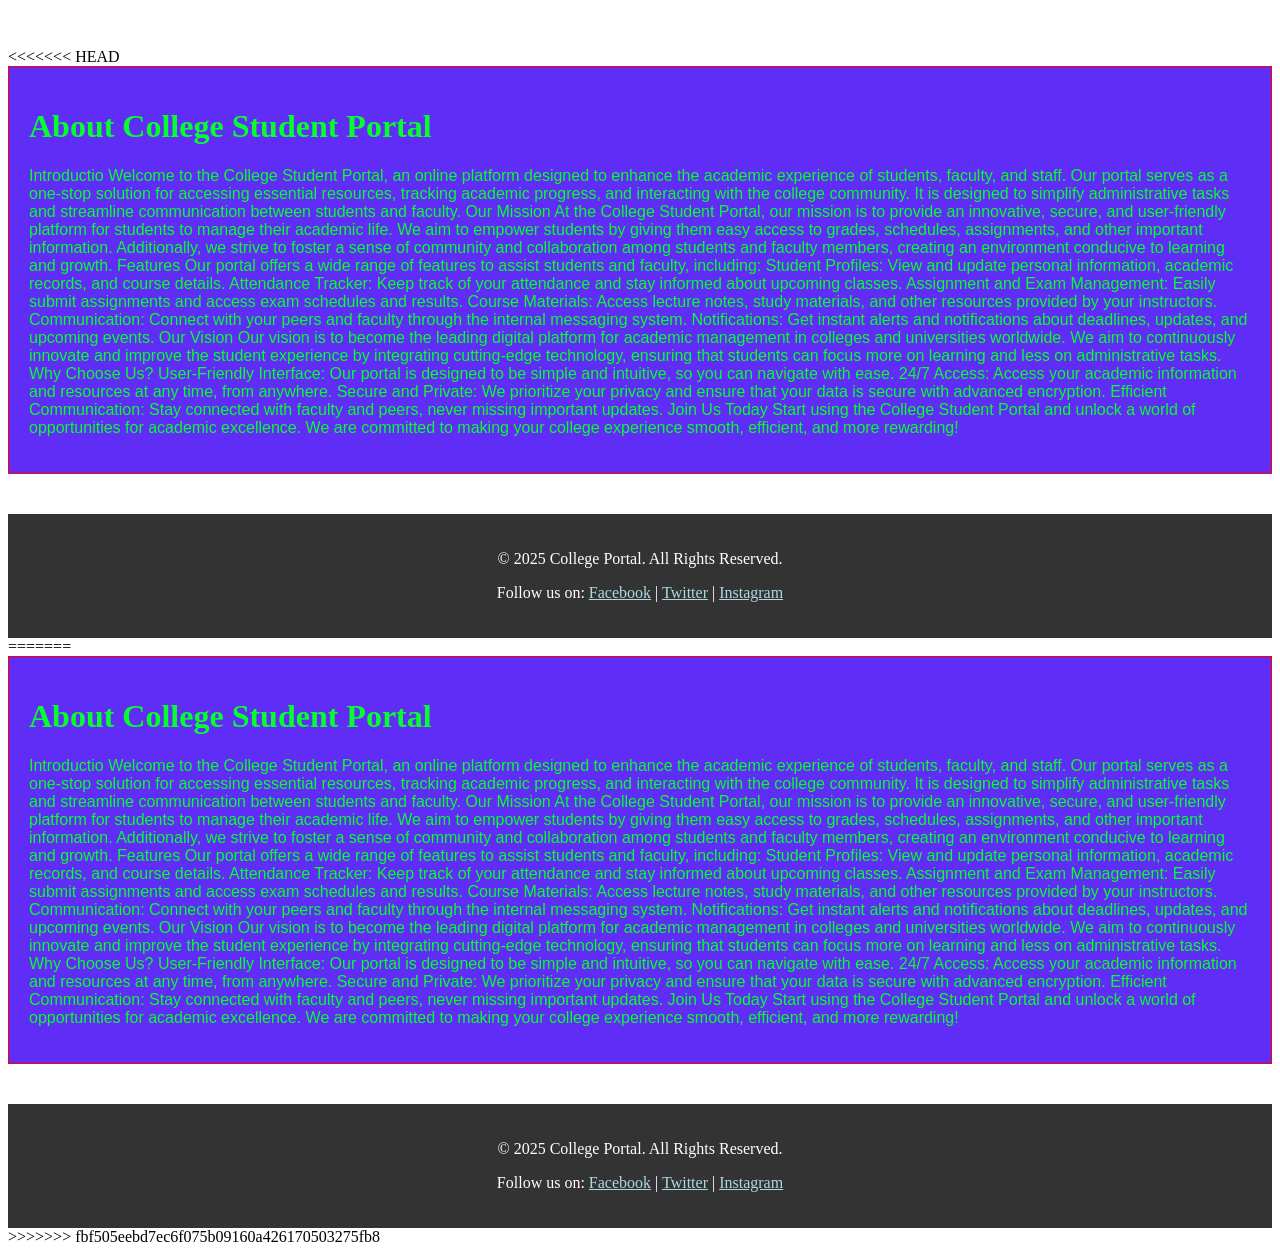
<file: about.html>
<<<<<<< HEAD
<!DOCTYPE html>
<html>
    <head>
 <title>Aboutus</title>       
    </head>
    <body style="padding-top: 40px;">
        <div  style="border: 1px solid red;align-items: center;justify-content: center;background-color: rgba(74, 17, 245, 0.881);padding: 20px;font-family: 'Franklin Gothic Medium', 'Arial Narrow', Arial, sans-serif;color: rgb(6, 254, 48);">
        <h1 style="font-family:time;">About College Student Portal</h1>
          <p>  Introductio
            Welcome to the College Student Portal, an online platform designed to enhance the academic experience of students, faculty, and staff. Our portal serves as a one-stop solution for accessing essential resources, tracking academic progress, and interacting with the college community. It is designed to simplify administrative tasks and streamline communication between students and faculty.
            
            Our Mission
            At the College Student Portal, our mission is to provide an innovative, secure, and user-friendly platform for students to manage their academic life. We aim to empower students by giving them easy access to grades, schedules, assignments, and other important information. Additionally, we strive to foster a sense of community and collaboration among students and faculty members, creating an environment conducive to learning and growth.
            
            Features
            Our portal offers a wide range of features to assist students and faculty, including:
            
            Student Profiles: View and update personal information, academic records, and course details.
            Attendance Tracker: Keep track of your attendance and stay informed about upcoming classes.
            Assignment and Exam Management: Easily submit assignments and access exam schedules and results.
            Course Materials: Access lecture notes, study materials, and other resources provided by your instructors.
            Communication: Connect with your peers and faculty through the internal messaging system.
            Notifications: Get instant alerts and notifications about deadlines, updates, and upcoming events.
            Our Vision
            Our vision is to become the leading digital platform for academic management in colleges and universities worldwide. We aim to continuously innovate and improve the student experience by integrating cutting-edge technology, ensuring that students can focus more on learning and less on administrative tasks.
            
            Why Choose Us?
            User-Friendly Interface: Our portal is designed to be simple and intuitive, so you can navigate with ease.
            24/7 Access: Access your academic information and resources at any time, from anywhere.
            Secure and Private: We prioritize your privacy and ensure that your data is secure with advanced encryption.
            Efficient Communication: Stay connected with faculty and peers, never missing important updates.
            Join Us Today
            Start using the College Student Portal and unlock a world of opportunities for academic excellence. We are committed to making your college experience smooth, efficient, and more rewarding!</p>
            </div>
      <div style="padding-top: 40px;">     
<footer style="background-color: #333; color: white; text-align: center; padding:20px;">
    <p>© 2025 College Portal. All Rights Reserved.</p>
    <p>Follow us on: 
        <a href="#" style="color: lightblue;">Facebook</a> | 
        <a href="#" style="color: lightblue;">Twitter</a> | 
        <a href="#" style="color: lightblue;">Instagram</a>
    </p>
</footer>
</div>
    </body>
=======
<!DOCTYPE html>
<html>
    <head>
 <title>Aboutus</title>       
    </head>
    <body style="padding-top: 40px;">
        <div  style="border: 1px solid red;align-items: center;justify-content: center;background-color: rgba(74, 17, 245, 0.881);padding: 20px;font-family: 'Franklin Gothic Medium', 'Arial Narrow', Arial, sans-serif;color: rgb(6, 254, 48);">
        <h1 style="font-family:time;">About College Student Portal</h1>
          <p>  Introductio
            Welcome to the College Student Portal, an online platform designed to enhance the academic experience of students, faculty, and staff. Our portal serves as a one-stop solution for accessing essential resources, tracking academic progress, and interacting with the college community. It is designed to simplify administrative tasks and streamline communication between students and faculty.
            
            Our Mission
            At the College Student Portal, our mission is to provide an innovative, secure, and user-friendly platform for students to manage their academic life. We aim to empower students by giving them easy access to grades, schedules, assignments, and other important information. Additionally, we strive to foster a sense of community and collaboration among students and faculty members, creating an environment conducive to learning and growth.
            
            Features
            Our portal offers a wide range of features to assist students and faculty, including:
            
            Student Profiles: View and update personal information, academic records, and course details.
            Attendance Tracker: Keep track of your attendance and stay informed about upcoming classes.
            Assignment and Exam Management: Easily submit assignments and access exam schedules and results.
            Course Materials: Access lecture notes, study materials, and other resources provided by your instructors.
            Communication: Connect with your peers and faculty through the internal messaging system.
            Notifications: Get instant alerts and notifications about deadlines, updates, and upcoming events.
            Our Vision
            Our vision is to become the leading digital platform for academic management in colleges and universities worldwide. We aim to continuously innovate and improve the student experience by integrating cutting-edge technology, ensuring that students can focus more on learning and less on administrative tasks.
            
            Why Choose Us?
            User-Friendly Interface: Our portal is designed to be simple and intuitive, so you can navigate with ease.
            24/7 Access: Access your academic information and resources at any time, from anywhere.
            Secure and Private: We prioritize your privacy and ensure that your data is secure with advanced encryption.
            Efficient Communication: Stay connected with faculty and peers, never missing important updates.
            Join Us Today
            Start using the College Student Portal and unlock a world of opportunities for academic excellence. We are committed to making your college experience smooth, efficient, and more rewarding!</p>
            </div>
      <div style="padding-top: 40px;">     
<footer style="background-color: #333; color: white; text-align: center; padding:20px;">
    <p>© 2025 College Portal. All Rights Reserved.</p>
    <p>Follow us on: 
        <a href="#" style="color: lightblue;">Facebook</a> | 
        <a href="#" style="color: lightblue;">Twitter</a> | 
        <a href="#" style="color: lightblue;">Instagram</a>
    </p>
</footer>
</div>
    </body>
>>>>>>> fbf505eebd7ec6f075b09160a426170503275fb8
</html>
</file>
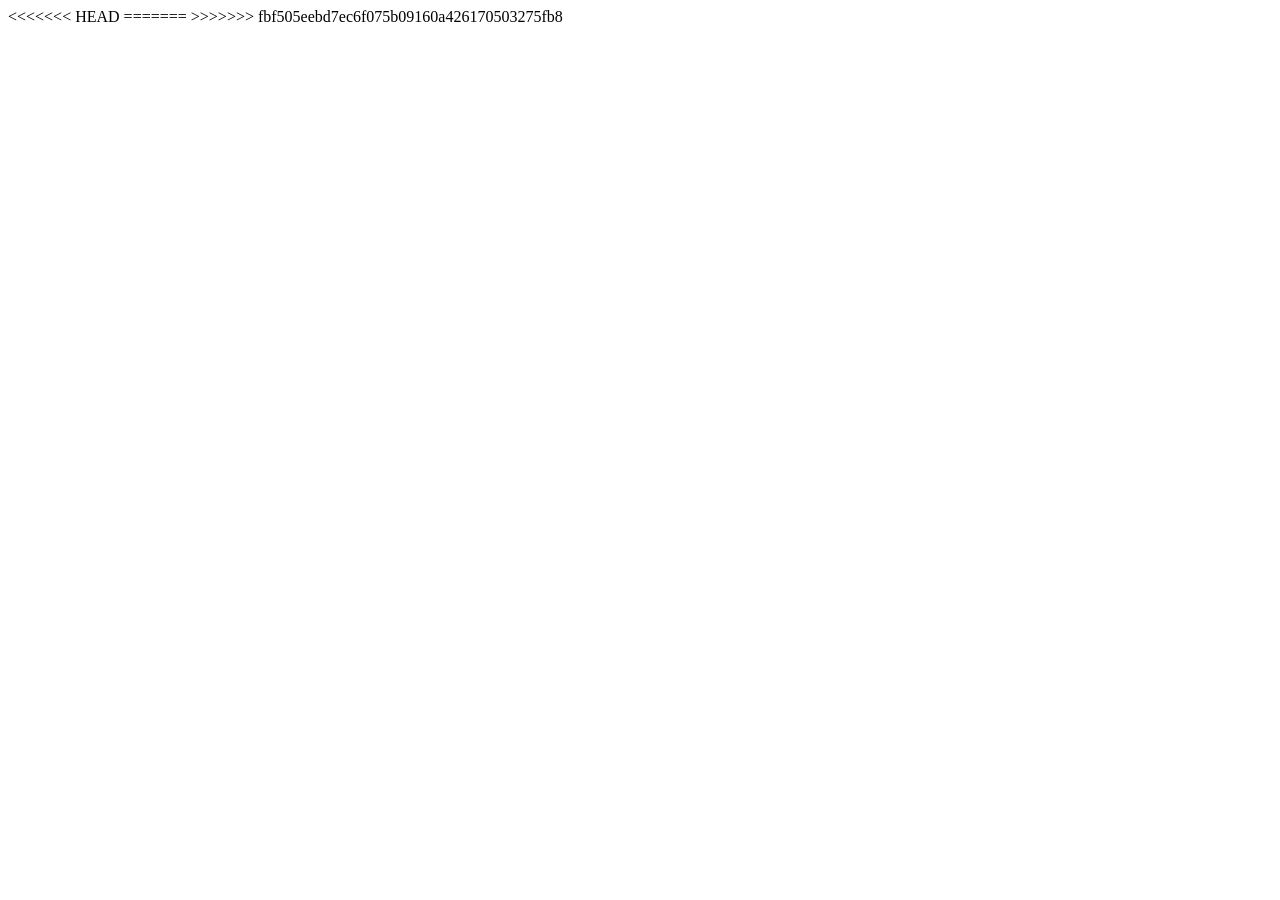
<file: attendance.html>
<<<<<<< HEAD
<!--<!DOCTYPE html>
<html lang="en">
<head>
    <meta charset="UTF-8">
    <meta name="viewport" content="width=device-width, initial-scale=1.0">
    <title>Attendance System</title>
    <link rel="stylesheet" href="attendance.css">
</head>
<body>
    <div class="container">
        
        <nav style="text-align: center; margin-bottom: 20px;">
           <a href="testteacher.html" style="margin-right: 20px; text-decoration: none; color: #007bff; font-weight: bold;">Teacher Portal</a>
            <a href="students.html" style="text-decoration: none; color: #007bff; font-weight: bold;">Attendance</a>
        </nav>

        <h1>Attendance System</h1>
        <form id="attendanceForm" onsubmit="return addAttendance()">
            <div class="form-group">
                <label for="name">Name:</label>
                <input type="text" id="name" placeholder="Enter your name" required>
            </div>
            <button type="submit">Mark Attendance</button>
        </form>
        <h2>Attendance List</h2>
        <ul id="attendanceList" class="attendance-list">
           
        </ul>
        <button id="resetButton" onclick="resetAttendance()">Absent Attendance</button>
    </div>
    <script src="attendance.js"></script>
</body>
</html>-->
=======
<!--<!DOCTYPE html>
<html lang="en">
<head>
    <meta charset="UTF-8">
    <meta name="viewport" content="width=device-width, initial-scale=1.0">
    <title>Attendance System</title>
    <link rel="stylesheet" href="attendance.css">
</head>
<body>
    <div class="container">
        
        <nav style="text-align: center; margin-bottom: 20px;">
           <a href="testteacher.html" style="margin-right: 20px; text-decoration: none; color: #007bff; font-weight: bold;">Teacher Portal</a>
            <a href="students.html" style="text-decoration: none; color: #007bff; font-weight: bold;">Attendance</a>
        </nav>

        <h1>Attendance System</h1>
        <form id="attendanceForm" onsubmit="return addAttendance()">
            <div class="form-group">
                <label for="name">Name:</label>
                <input type="text" id="name" placeholder="Enter your name" required>
            </div>
            <button type="submit">Mark Attendance</button>
        </form>
        <h2>Attendance List</h2>
        <ul id="attendanceList" class="attendance-list">
           
        </ul>
        <button id="resetButton" onclick="resetAttendance()">Absent Attendance</button>
    </div>
    <script src="attendance.js"></script>
</body>
</html>-->
>>>>>>> fbf505eebd7ec6f075b09160a426170503275fb8
</file>
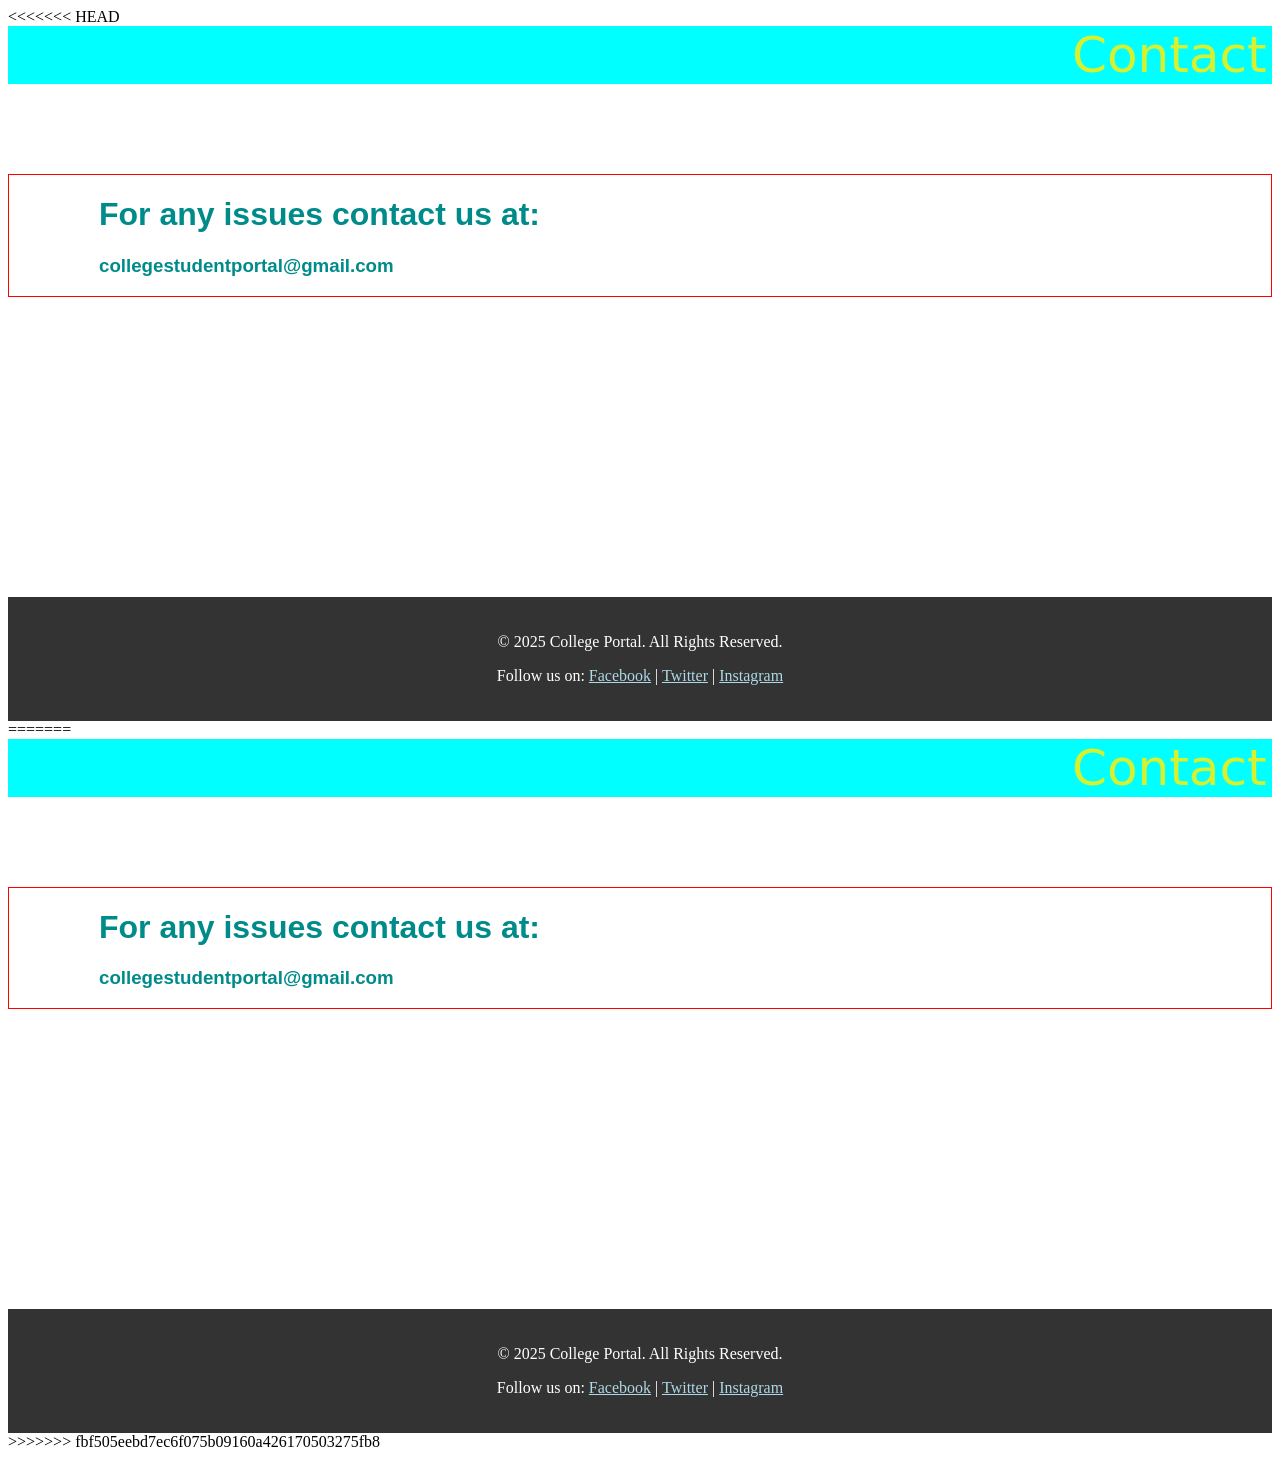
<file: contactus.html>
<<<<<<< HEAD
<!DOCTYPE html>
<html>
    <head>
        <title>contactus</title>
    </head>
    <body><div style="font-family: system-ui, -apple-system, BlinkMacSystemFont, 'Segoe UI', Roboto, Oxygen, Ubuntu, Cantarell, 'Open Sans', 'Helvetica Neue', sans-serif;color:rgb(215, 241, 46);font-size: 50px;background-color: aqua;font-weight: 400;">
        <marquee scrollamount="15">Contact for any issue Phno:+91 1234567890</marquee>
    </div>
    <div style="padding-top: 90px;">
    <div style="font-family: 'Segoe UI', Tahoma, Geneva, Verdana, sans-serif;color: darkcyan;justify-content: center;align-items: center;padding-left: 90px;border:1px solid red;"> 
        <h1> For any issues contact us at:</h1>
        <h3>collegestudentportal@gmail.com</h3>
    </div>
    </div>
    <div style="padding-top: 300px;">     
        <footer style="background-color: #333; color: white; text-align: center; padding:20px;">
            <p>© 2025 College Portal. All Rights Reserved.</p>
            <p>Follow us on: 
                <a href="#" style="color: lightblue;">Facebook</a> | 
                <a href="#" style="color: lightblue;">Twitter</a> | 
                <a href="#" style="color: lightblue;">Instagram</a>
            </p>
        </footer>
        </div>
    </body>
=======
<!DOCTYPE html>
<html>
    <head>
        <title>contactus</title>
    </head>
    <body><div style="font-family: system-ui, -apple-system, BlinkMacSystemFont, 'Segoe UI', Roboto, Oxygen, Ubuntu, Cantarell, 'Open Sans', 'Helvetica Neue', sans-serif;color:rgb(215, 241, 46);font-size: 50px;background-color: aqua;font-weight: 400;">
        <marquee scrollamount="15">Contact for any issue Phno:+91 1234567890</marquee>
    </div>
    <div style="padding-top: 90px;">
    <div style="font-family: 'Segoe UI', Tahoma, Geneva, Verdana, sans-serif;color: darkcyan;justify-content: center;align-items: center;padding-left: 90px;border:1px solid red;"> 
        <h1> For any issues contact us at:</h1>
        <h3>collegestudentportal@gmail.com</h3>
    </div>
    </div>
    <div style="padding-top: 300px;">     
        <footer style="background-color: #333; color: white; text-align: center; padding:20px;">
            <p>© 2025 College Portal. All Rights Reserved.</p>
            <p>Follow us on: 
                <a href="#" style="color: lightblue;">Facebook</a> | 
                <a href="#" style="color: lightblue;">Twitter</a> | 
                <a href="#" style="color: lightblue;">Instagram</a>
            </p>
        </footer>
        </div>
    </body>
>>>>>>> fbf505eebd7ec6f075b09160a426170503275fb8
</html>
</file>
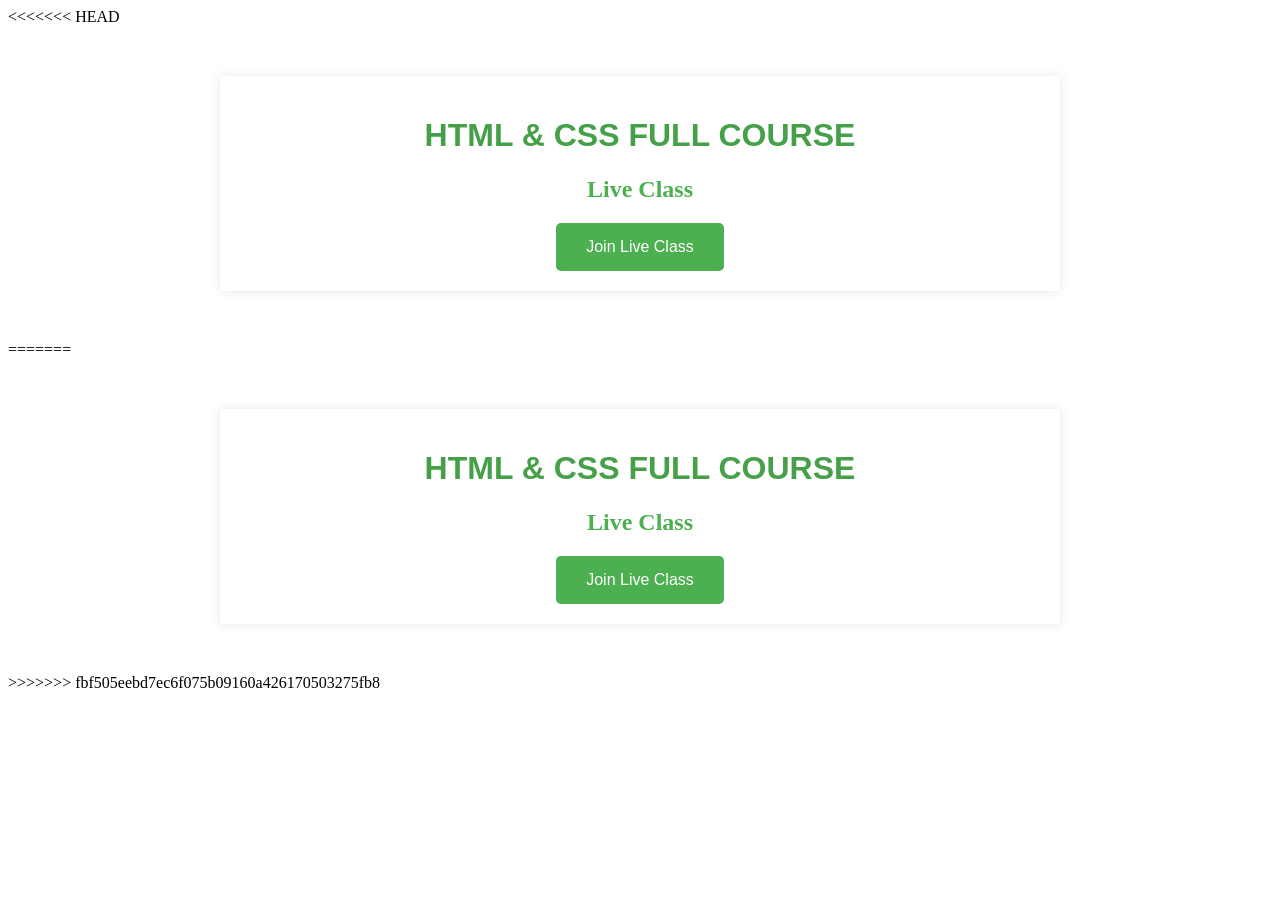
<file: live_class.html>
<<<<<<< HEAD
<!DOCTYPE html>
<html lang="en">
<head>
    <meta charset="UTF-8">
    <meta name="viewport" content="width=device-width, initial-scale=1.0">
    <title>Live Class</title>
    <link rel="stylesheet" href="live_class.css">
</head>
<body>

    <div class="live-class-container1">
        <h1  style="font-family: Arial, sans-serif;color: #45a049;">HTML & CSS FULL COURSE</h1>
        <h2>Live Class</h2>

        <!-- Button to join the live class -->
        <button id="join-button" onclick="joinLiveClass()">Join Live Class</button>

        <!-- Video area (hidden initially) -->
        <div id="live-video" class="live-video">
          
            <h3>Live Class Stream</h3>
            <div class="video-container">
                <!-- Embedding the YouTube video -->
                <iframe width="600" height="400" src="https://www.youtube.com/embed/qz0aGYrrlhU?feature=shared" frameborder="0" allow="autoplay; encrypted-media" allowfullscreen></iframe>
            </div>
            <p>Welcome to the live class! Enjoy the session.</p>
        </div>
    </div>

    <script src="live-class.js"></script>
    
       
</body>
</html>
=======
<!DOCTYPE html>
<html lang="en">
<head>
    <meta charset="UTF-8">
    <meta name="viewport" content="width=device-width, initial-scale=1.0">
    <title>Live Class</title>
    <link rel="stylesheet" href="live_class.css">
</head>
<body>

    <div class="live-class-container1">
        <h1  style="font-family: Arial, sans-serif;color: #45a049;">HTML & CSS FULL COURSE</h1>
        <h2>Live Class</h2>

        <!-- Button to join the live class -->
        <button id="join-button" onclick="joinLiveClass()">Join Live Class</button>

        <!-- Video area (hidden initially) -->
        <div id="live-video" class="live-video">
          
            <h3>Live Class Stream</h3>
            <div class="video-container">
                <!-- Embedding the YouTube video -->
                <iframe width="600" height="400" src="https://www.youtube.com/embed/qz0aGYrrlhU?feature=shared" frameborder="0" allow="autoplay; encrypted-media" allowfullscreen></iframe>
            </div>
            <p>Welcome to the live class! Enjoy the session.</p>
        </div>
    </div>

    <script src="live-class.js"></script>
    
       
</body>
</html>
>>>>>>> fbf505eebd7ec6f075b09160a426170503275fb8
</file>
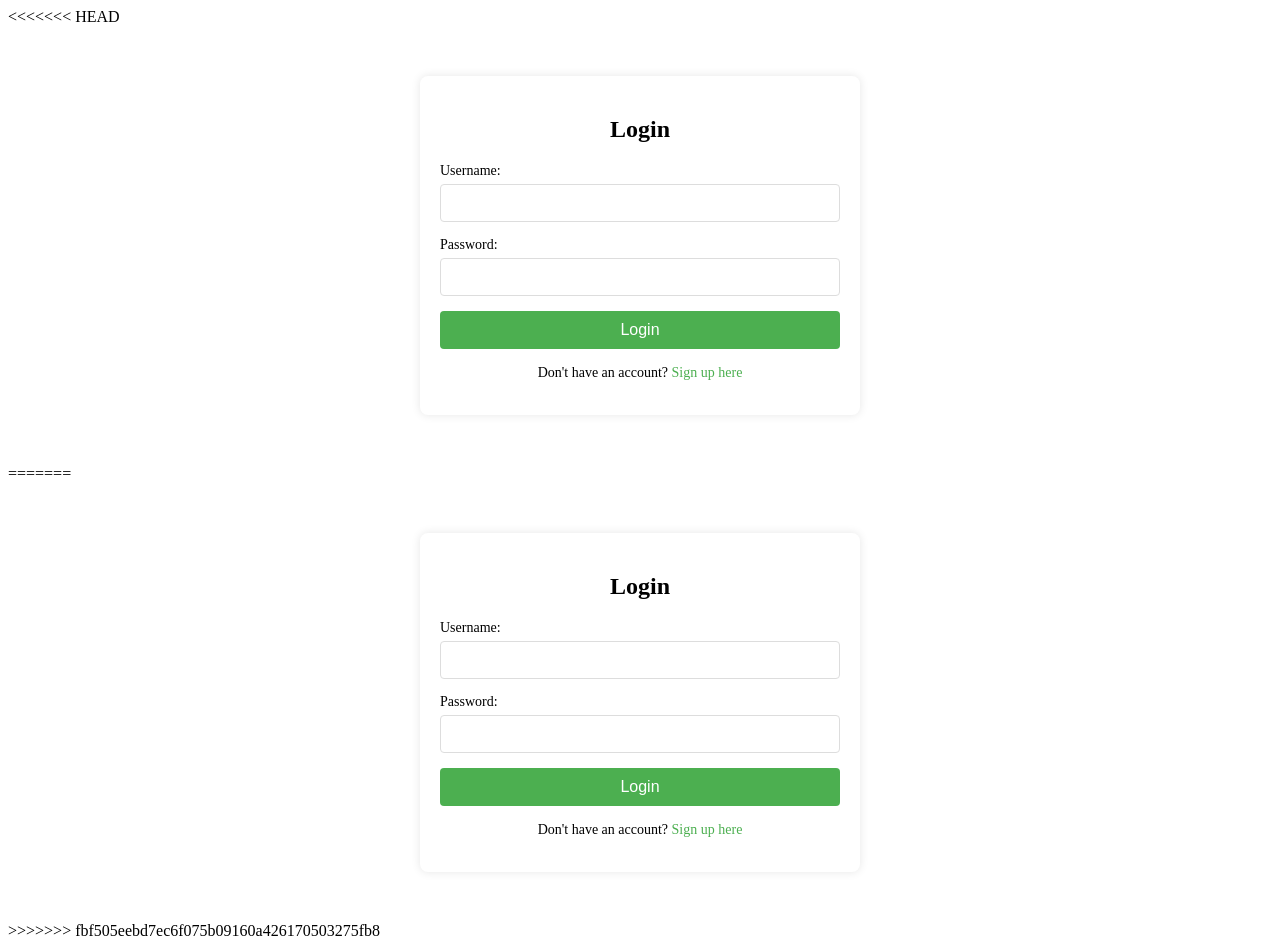
<file: login.html>
<<<<<<< HEAD
<!DOCTYPE html>
<html lang="en">
<head>
    <meta charset="UTF-8">
    <meta name="viewport" content="width=device-width, initial-scale=1.0">
    <title>Login Portal</title>
    <link rel="stylesheet" href="login.css">
</head>
<body>

    <div class="login-container">
        <h2>Login</h2>
        <form id="login-form">
            <div class="input-group">
                <label for="username">Username:</label>
                <input type="text" id="username" name="username" required>
            </div>

            <div class="input-group">
                <label for="password">Password:</label>
                <input type="password" id="password" name="password" required>
            </div>

            <button type="submit">Login</button>
        </form>

        <p>Don't have an account? <a href="#">Sign up here</a></p>
    </div>

    <script src="login.js"></script>
</body>
</html>
=======
<!DOCTYPE html>
<html lang="en">
<head>
    <meta charset="UTF-8">
    <meta name="viewport" content="width=device-width, initial-scale=1.0">
    <title>Login Portal</title>
    <link rel="stylesheet" href="login.css">
</head>
<body>

    <div class="login-container">
        <h2>Login</h2>
        <form id="login-form">
            <div class="input-group">
                <label for="username">Username:</label>
                <input type="text" id="username" name="username" required>
            </div>

            <div class="input-group">
                <label for="password">Password:</label>
                <input type="password" id="password" name="password" required>
            </div>

            <button type="submit">Login</button>
        </form>

        <p>Don't have an account? <a href="#">Sign up here</a></p>
    </div>

    <script src="login.js"></script>
</body>
</html>
>>>>>>> fbf505eebd7ec6f075b09160a426170503275fb8
</file>
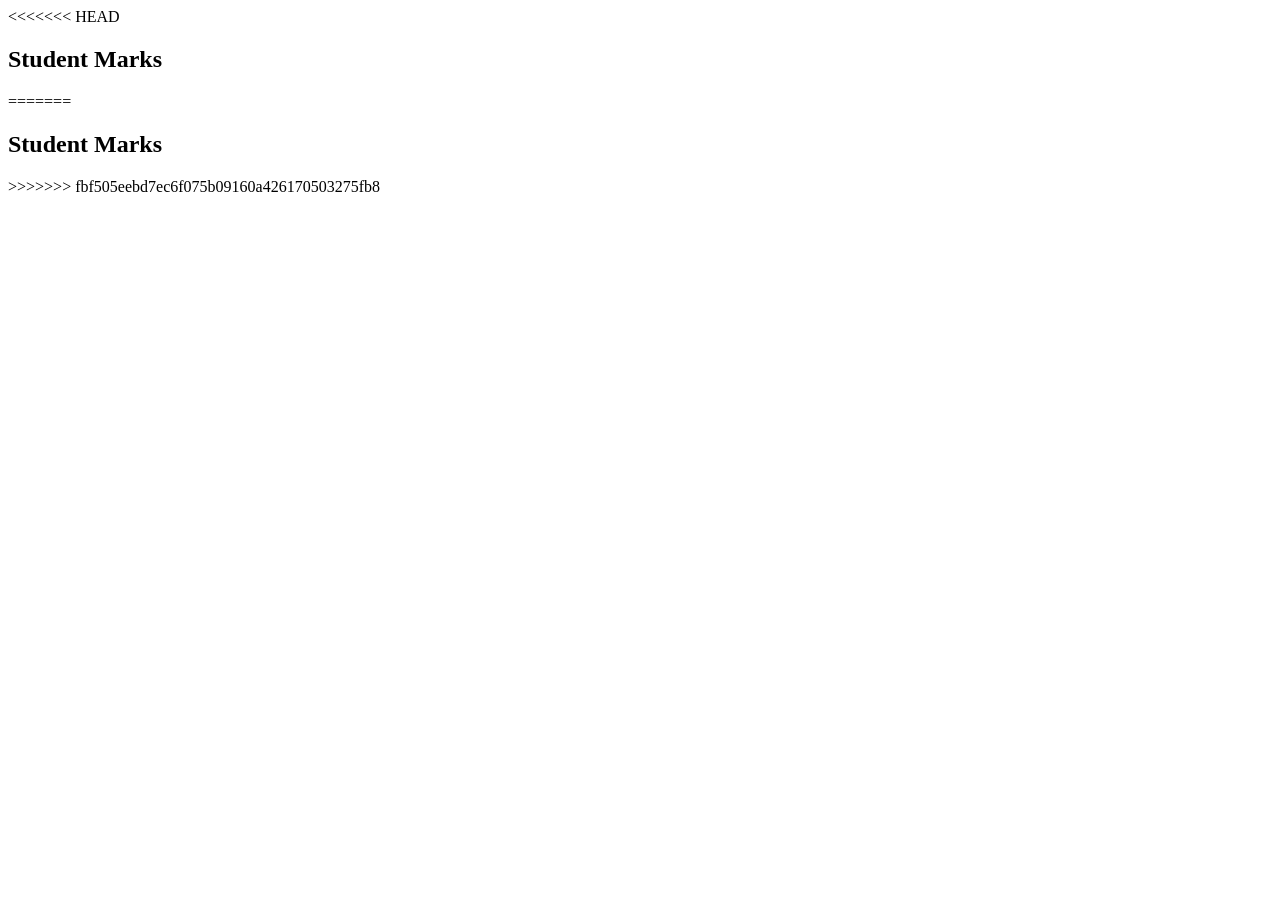
<file: marks.html>
<<<<<<< HEAD
<!DOCTYPE html>
<html lang="en">
<head>
    <meta charset="UTF-8">
    <meta name="viewport" content="width=device-width, initial-scale=1.0">
    <title>Marks Display Section</title>
    <link rel="stylesheet" href="marks.css">
</head>
<body>
    <div id="dashboard" style="display: none;">
        <h2>Welcome, <span id="studentName"></span></h2>
        <button onclick="showSection('profileSection')">Profile</button>
        <button onclick="showSection('marksSection')">Marks</button>
        <button onclick="logout()">Logout</button>
    
        <!-- Profile Section -->
        <div id="profileSection" class="section">
            <h3>Student Profile</h3>
            <p>Name: <span id="profileName"></span></p>
            <p>Class: <span id="profileClass"></span></p>
            <p>Roll No: <span id="profileRoll"></span></p>
        </div>
    
        <!-- Marks Section -->
        <div id="marksSection" class="section" style="display: none;">
            <!-- Marks will be dynamically inserted here -->
        </div>
    </div>
    
    <section id="marksDisplaySection">
        <h2>Student Marks</h2>
        <!-- Dynamic content will be added here by JavaScript -->
        <ul id="marksList"></ul>
    </section>
    <script src="marks.js"></script>
</body>
</html>
=======
<!DOCTYPE html>
<html lang="en">
<head>
    <meta charset="UTF-8">
    <meta name="viewport" content="width=device-width, initial-scale=1.0">
    <title>Marks Display Section</title>
    <link rel="stylesheet" href="marks.css">
</head>
<body>
    <div id="dashboard" style="display: none;">
        <h2>Welcome, <span id="studentName"></span></h2>
        <button onclick="showSection('profileSection')">Profile</button>
        <button onclick="showSection('marksSection')">Marks</button>
        <button onclick="logout()">Logout</button>
    
        <!-- Profile Section -->
        <div id="profileSection" class="section">
            <h3>Student Profile</h3>
            <p>Name: <span id="profileName"></span></p>
            <p>Class: <span id="profileClass"></span></p>
            <p>Roll No: <span id="profileRoll"></span></p>
        </div>
    
        <!-- Marks Section -->
        <div id="marksSection" class="section" style="display: none;">
            <!-- Marks will be dynamically inserted here -->
        </div>
    </div>
    
    <section id="marksDisplaySection">
        <h2>Student Marks</h2>
        <!-- Dynamic content will be added here by JavaScript -->
        <ul id="marksList"></ul>
    </section>
    <script src="marks.js"></script>
</body>
</html>
>>>>>>> fbf505eebd7ec6f075b09160a426170503275fb8
</file>
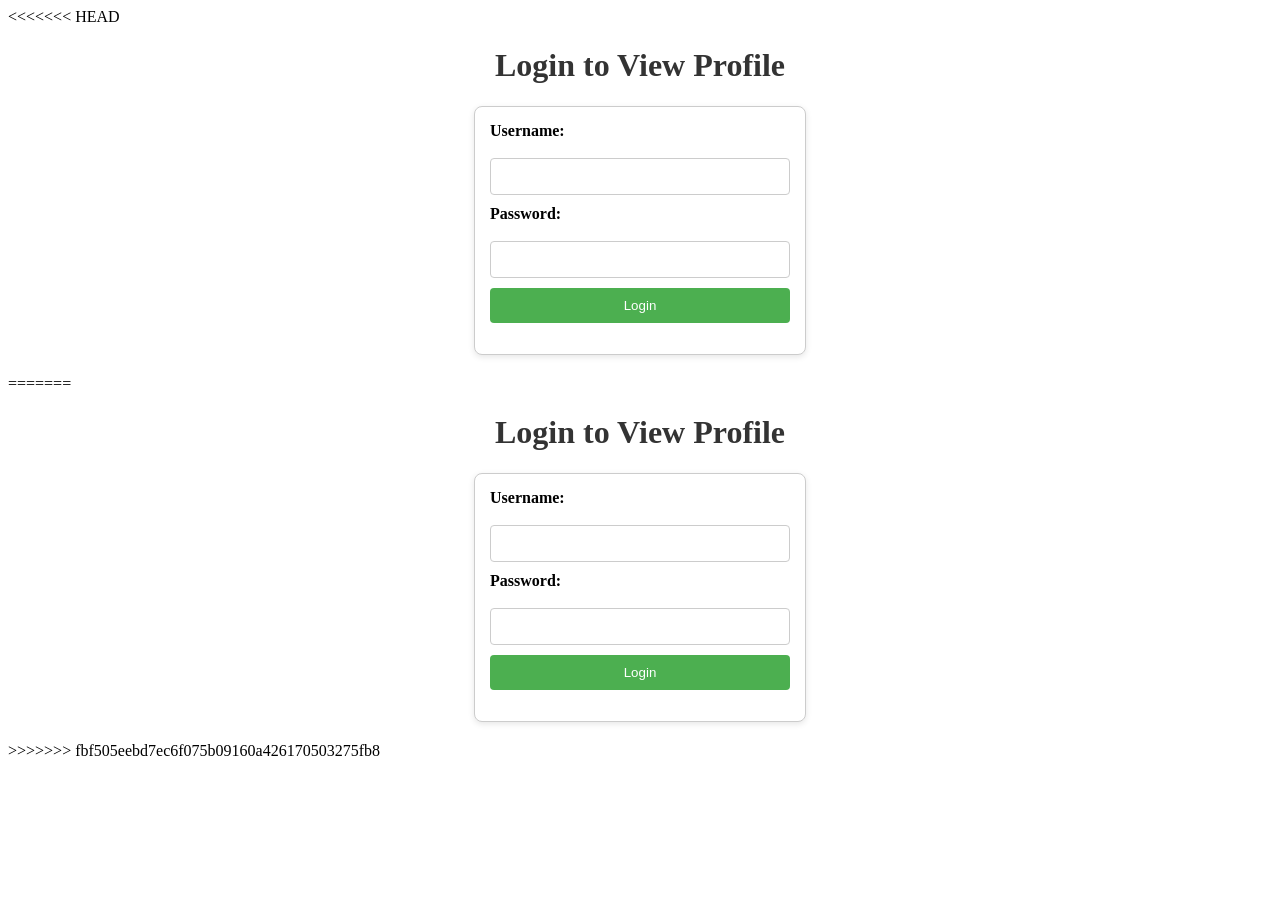
<file: profile.html>
<<<<<<< HEAD
<!DOCTYPE html>
<html lang="en">
<head>
  <meta charset="UTF-8">
  <meta name="viewport" content="width=device-width, initial-scale=1.0">
  <title>Student Profiles</title>
  <link rel="stylesheet" href="profile.css">
</head>
<body>
  <h1>Login to View Profile</h1>
  <form id="loginForm">
    <label for="username">Username:</label>
    <input type="text" id="username" required />
    <label for="password">Password:</label>
    <input type="password" id="password" required />
    <button type="submit">Login</button>
    <p id="loginError" style="color: red;"></p>
  </form>
  
  <div id="profileDisplay" style="display: none;">
    <h2>Profile</h2>
    <p id="displayName"></p>
    <p id="displayAge"></p>
    <p id="displayCourse"></p>
    <img id="displayPhoto" alt="Profile Photo" />
  </div>
  
  <script src="profile.js"></script>
</body>
</html>
=======
<!DOCTYPE html>
<html lang="en">
<head>
  <meta charset="UTF-8">
  <meta name="viewport" content="width=device-width, initial-scale=1.0">
  <title>Student Profiles</title>
  <link rel="stylesheet" href="profile.css">
</head>
<body>
  <h1>Login to View Profile</h1>
  <form id="loginForm">
    <label for="username">Username:</label>
    <input type="text" id="username" required />
    <label for="password">Password:</label>
    <input type="password" id="password" required />
    <button type="submit">Login</button>
    <p id="loginError" style="color: red;"></p>
  </form>
  
  <div id="profileDisplay" style="display: none;">
    <h2>Profile</h2>
    <p id="displayName"></p>
    <p id="displayAge"></p>
    <p id="displayCourse"></p>
    <img id="displayPhoto" alt="Profile Photo" />
  </div>
  
  <script src="profile.js"></script>
</body>
</html>
>>>>>>> fbf505eebd7ec6f075b09160a426170503275fb8
</file>
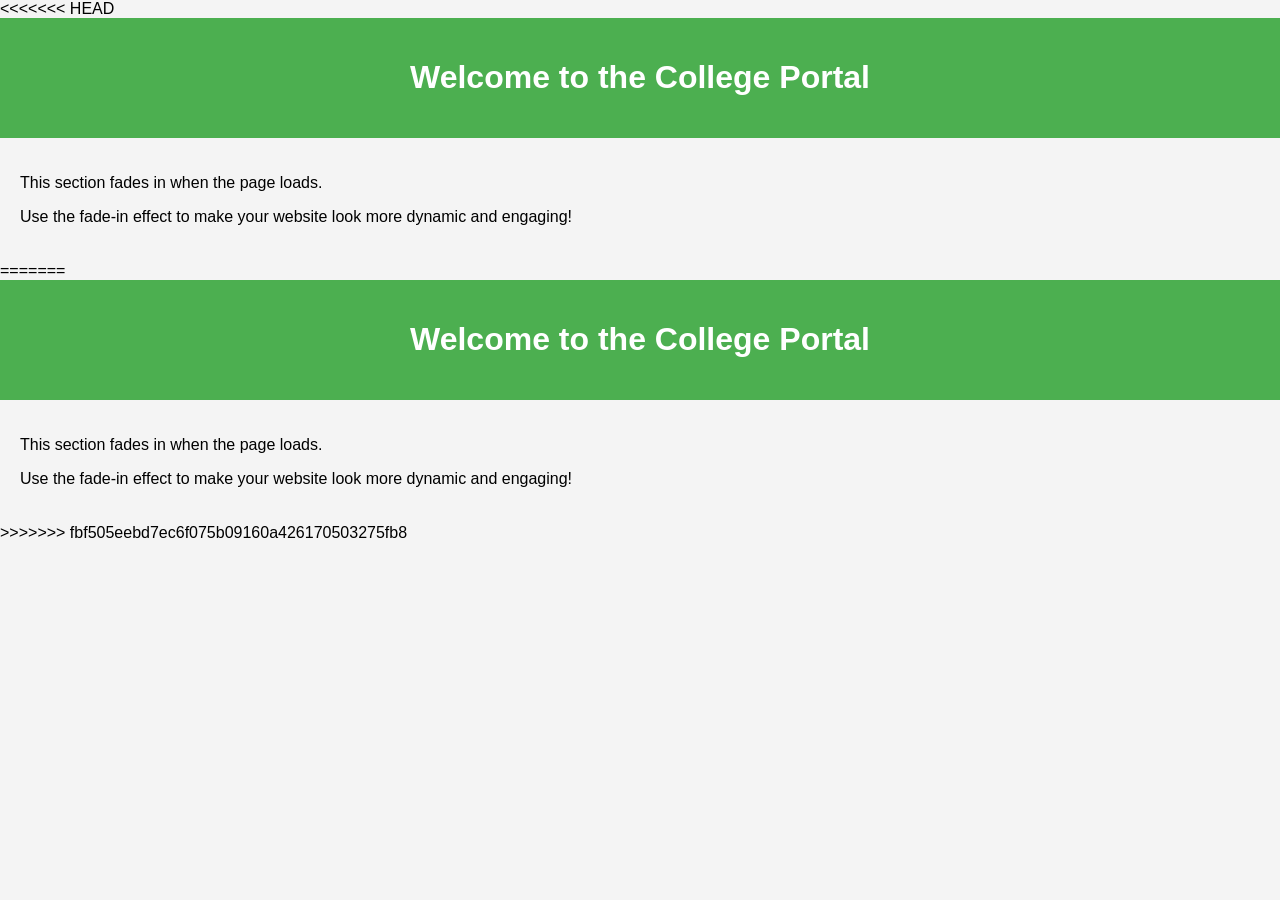
<file: sample.html>
<<<<<<< HEAD
<!DOCTYPE html>
<html lang="en">
<head>
    <meta charset="UTF-8">
    <meta name="viewport" content="width=device-width, initial-scale=1.0">
    <title>Fade-in Effect</title>
    <style>
        body {
            font-family: Arial, sans-serif;
            margin: 0;
            padding: 0;
            background-color: #f4f4f4;
        }
        header {
            background-color: #4CAF50;
            color: white;
            padding: 20px;
            text-align: center;
            animation: fadeIn 2s ease-in-out; /* Apply fade-in */
        }
        .content {
            padding: 20px;
            animation: fadeIn 3s ease-in-out; /* Apply fade-in */
        }

        /* Fade-in animation */
        @keyframes fadeIn {
            from {
                opacity: 0;
            }
            to {
                opacity: 1;
            }
        }
    </style>
</head>
<body>

<header>
    <h1>Welcome to the College Portal</h1>
</header>

<div class="content">
    <p>This section fades in when the page loads.</p>
    <p>Use the fade-in effect to make your website look more dynamic and engaging!</p>
</div>

</body>
</html>
=======
<!DOCTYPE html>
<html lang="en">
<head>
    <meta charset="UTF-8">
    <meta name="viewport" content="width=device-width, initial-scale=1.0">
    <title>Fade-in Effect</title>
    <style>
        body {
            font-family: Arial, sans-serif;
            margin: 0;
            padding: 0;
            background-color: #f4f4f4;
        }
        header {
            background-color: #4CAF50;
            color: white;
            padding: 20px;
            text-align: center;
            animation: fadeIn 2s ease-in-out; /* Apply fade-in */
        }
        .content {
            padding: 20px;
            animation: fadeIn 3s ease-in-out; /* Apply fade-in */
        }

        /* Fade-in animation */
        @keyframes fadeIn {
            from {
                opacity: 0;
            }
            to {
                opacity: 1;
            }
        }
    </style>
</head>
<body>

<header>
    <h1>Welcome to the College Portal</h1>
</header>

<div class="content">
    <p>This section fades in when the page loads.</p>
    <p>Use the fade-in effect to make your website look more dynamic and engaging!</p>
</div>

</body>
</html>
>>>>>>> fbf505eebd7ec6f075b09160a426170503275fb8
</file>
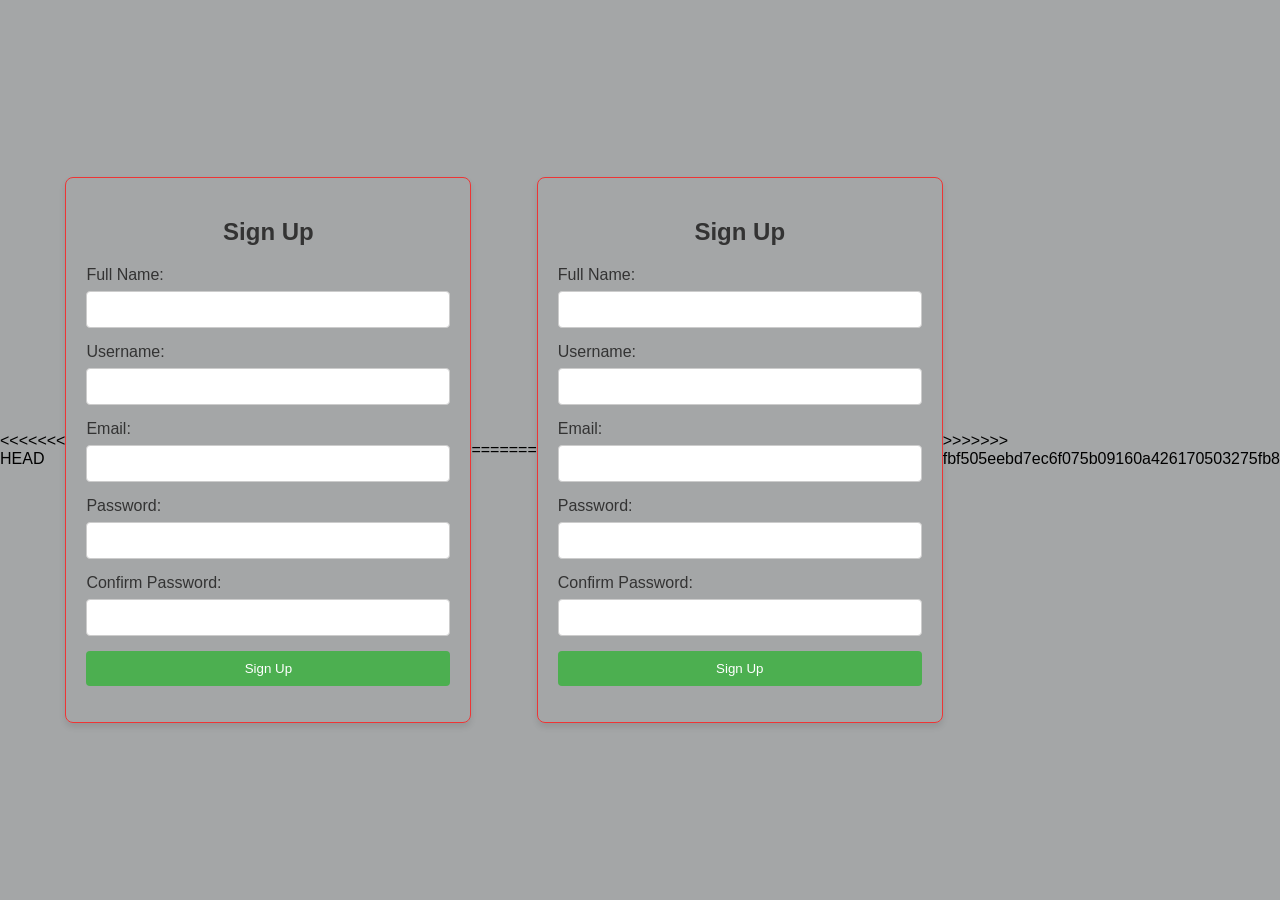
<file: signup.html>
<<<<<<< HEAD
<!DOCTYPE html>
<html lang="en">
<head>
  <meta charset="UTF-8">
  <meta name="viewport" content="width=device-width, initial-scale=1.0">
  <title>Sign Up</title>
  <style>
    /* Apply the provided CSS */
    body {
      font-family: Arial, sans-serif;
      background-color: #a4a6a7;
      display: flex;
      justify-content: center;
      align-items: center;
      height: 100vh;
      margin: 0;
    }

    .container {
      background-color: transparent;  /* Red with 50% transparency */
      border: 1px solid #ed3535;
      border-radius: 8px;
      padding: 20px;
      box-shadow: 0 4px 6px rgba(0, 0, 0, 0.1);
      max-width: 400px;
      width: 100%;
    }

    h2 {
      text-align: center;
      color: #333;
    }

    .form-group {
      margin-bottom: 15px;
    }

    label {
      display: block;
      margin-bottom: 5px;
      color: #333;
    }

    input[type="text"],
    input[type="email"],
    input[type="password"] {
      width: 100%;
      padding: 10px;
      margin-top: 2px;
      border: 1px solid #ccc;
      border-radius: 4px;
      box-sizing: border-box;
    }

    button {
      background-color: #4CAF50;
      color: white;
      border: none;
      padding: 10px 15px;
      border-radius: 4px;
      cursor: pointer;
      width: 100%;
    }

    button:hover {
      background-color: #45a049;
    }
  </style>
</head>
<body>

  <div class="container">
    <h2>Sign Up</h2>
  
    <!-- Signup Form -->
    <form id="signupForm">
      <div class="form-group">
        <label for="fullName">Full Name:</label>
        <input type="text" id="fullName" required />
      </div>
  
      <div class="form-group">
        <label for="username">Username:</label>
        <input type="text" id="username" required />
      </div>
  
      <div class="form-group">
        <label for="email">Email:</label>
        <input type="email" id="email" required />
      </div>
  
      <div class="form-group">
        <label for="password">Password:</label>
        <input type="password" id="password" required />
      </div>
  
      <div class="form-group">
        <label for="confirmPassword">Confirm Password:</label>
        <input type="password" id="confirmPassword" required />
      </div>
  
      <button type="submit">Sign Up</button>
      <p id="signupError" style="color: red;"></p>
    </form>
  </div>

  <script>
    // Handle the signup form submission
    document.getElementById('signupForm').addEventListener('submit', function(event) {
      event.preventDefault();  // Prevent form from submitting and reloading the page
  
      const fullName = document.getElementById('fullName').value.trim();
      const username = document.getElementById('username').value.trim();
      const email = document.getElementById('email').value.trim();
      const password = document.getElementById('password').value;
      const confirmPassword = document.getElementById('confirmPassword').value;
  
      const errorElement = document.getElementById('signupError');
  
      // Simple validation to check if passwords match
      if (password !== confirmPassword) {
        errorElement.textContent = "Passwords do not match.";
        return;
      }
  
      // Clear previous error messages
      errorElement.textContent = "";
  
      // Simulate a successful sign-up
      alert(`Welcome, ${fullName}! Your account has been created successfully.`);
  
      // Redirect to the login page after successful signup
      window.location.href = 'loginpage.html'; // Redirect to login page
    });
  </script>

</body>
</html>
=======
<!DOCTYPE html>
<html lang="en">
<head>
  <meta charset="UTF-8">
  <meta name="viewport" content="width=device-width, initial-scale=1.0">
  <title>Sign Up</title>
  <style>
    /* Apply the provided CSS */
    body {
      font-family: Arial, sans-serif;
      background-color: #a4a6a7;
      display: flex;
      justify-content: center;
      align-items: center;
      height: 100vh;
      margin: 0;
    }

    .container {
      background-color: transparent;  /* Red with 50% transparency */
      border: 1px solid #ed3535;
      border-radius: 8px;
      padding: 20px;
      box-shadow: 0 4px 6px rgba(0, 0, 0, 0.1);
      max-width: 400px;
      width: 100%;
    }

    h2 {
      text-align: center;
      color: #333;
    }

    .form-group {
      margin-bottom: 15px;
    }

    label {
      display: block;
      margin-bottom: 5px;
      color: #333;
    }

    input[type="text"],
    input[type="email"],
    input[type="password"] {
      width: 100%;
      padding: 10px;
      margin-top: 2px;
      border: 1px solid #ccc;
      border-radius: 4px;
      box-sizing: border-box;
    }

    button {
      background-color: #4CAF50;
      color: white;
      border: none;
      padding: 10px 15px;
      border-radius: 4px;
      cursor: pointer;
      width: 100%;
    }

    button:hover {
      background-color: #45a049;
    }
  </style>
</head>
<body>

  <div class="container">
    <h2>Sign Up</h2>
  
    <!-- Signup Form -->
    <form id="signupForm">
      <div class="form-group">
        <label for="fullName">Full Name:</label>
        <input type="text" id="fullName" required />
      </div>
  
      <div class="form-group">
        <label for="username">Username:</label>
        <input type="text" id="username" required />
      </div>
  
      <div class="form-group">
        <label for="email">Email:</label>
        <input type="email" id="email" required />
      </div>
  
      <div class="form-group">
        <label for="password">Password:</label>
        <input type="password" id="password" required />
      </div>
  
      <div class="form-group">
        <label for="confirmPassword">Confirm Password:</label>
        <input type="password" id="confirmPassword" required />
      </div>
  
      <button type="submit">Sign Up</button>
      <p id="signupError" style="color: red;"></p>
    </form>
  </div>

  <script>
    // Handle the signup form submission
    document.getElementById('signupForm').addEventListener('submit', function(event) {
      event.preventDefault();  // Prevent form from submitting and reloading the page
  
      const fullName = document.getElementById('fullName').value.trim();
      const username = document.getElementById('username').value.trim();
      const email = document.getElementById('email').value.trim();
      const password = document.getElementById('password').value;
      const confirmPassword = document.getElementById('confirmPassword').value;
  
      const errorElement = document.getElementById('signupError');
  
      // Simple validation to check if passwords match
      if (password !== confirmPassword) {
        errorElement.textContent = "Passwords do not match.";
        return;
      }
  
      // Clear previous error messages
      errorElement.textContent = "";
  
      // Simulate a successful sign-up
      alert(`Welcome, ${fullName}! Your account has been created successfully.`);
  
      // Redirect to the login page after successful signup
      window.location.href = 'loginpage.html'; // Redirect to login page
    });
  </script>

</body>
</html>
>>>>>>> fbf505eebd7ec6f075b09160a426170503275fb8
</file>
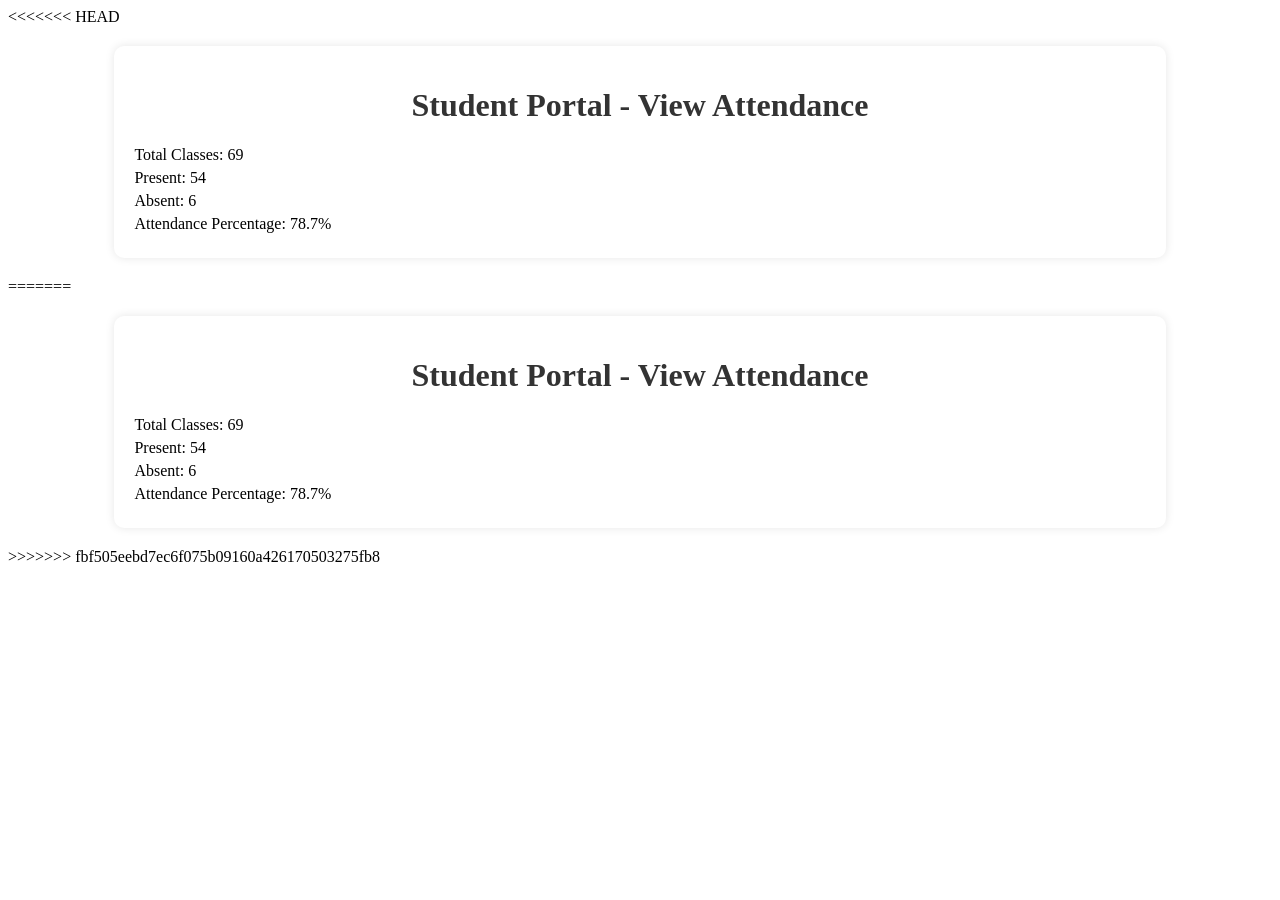
<file: students.html>
<<<<<<< HEAD
<!DOCTYPE html>
<html lang="en">
<head>
    <meta charset="UTF-8">
    <meta name="viewport" content="width=device-width, initial-scale=1.0">
    <title>Student Portal - Attendance System</title>
    <link rel="stylesheet" href="students.css">
</head>
<body>
    <div class="container">
        <h1>Student Portal - View Attendance</h1>
      <div id="attendanceSummary">
            <p>Total Classes: <span id="totalClasses">69</span></p>
            <p>Present: <span id="presentCount">54</span></p>
            <p>Absent: <span id="absentCount">6</span></p>
            <p>Attendance Percentage: <span id="attendancePercentage">78.7%</span></p>
        </div>
    </div>
    <script src="students.js"></script>
</body>
</html>
=======
<!DOCTYPE html>
<html lang="en">
<head>
    <meta charset="UTF-8">
    <meta name="viewport" content="width=device-width, initial-scale=1.0">
    <title>Student Portal - Attendance System</title>
    <link rel="stylesheet" href="students.css">
</head>
<body>
    <div class="container">
        <h1>Student Portal - View Attendance</h1>
      <div id="attendanceSummary">
            <p>Total Classes: <span id="totalClasses">69</span></p>
            <p>Present: <span id="presentCount">54</span></p>
            <p>Absent: <span id="absentCount">6</span></p>
            <p>Attendance Percentage: <span id="attendancePercentage">78.7%</span></p>
        </div>
    </div>
    <script src="students.js"></script>
</body>
</html>
>>>>>>> fbf505eebd7ec6f075b09160a426170503275fb8
</file>
<file: attendance.css>
<<<<<<< HEAD
body {
    font-family: Arial, sans-serif;
    background-color: #f9f9f9;
    margin: 0;
    padding: 0;
    display: flex;
    justify-content: center;
    align-items: center;
    height: 100vh;
}

.container {
    background-color: #ffffff;
    border: 1px solid #ddd;
    border-radius: 8px;
    padding: 20px;
    width: 100%;
    max-width: 400px;
    box-shadow: 0 4px 6px rgba(0, 0, 0, 0.1);
}

h1, h2 {
    text-align: center;
    color: #333;
}

.form-group {
    margin-bottom: 15px;
}

label {
    display: block;
    margin-bottom: 5px;
    color: #555;
}

input[type="text"] {
    width: 100%;
    padding: 10px;
    border: 1px solid #ccc;
    border-radius: 4px;
}

button {
    background-color: #4CAF50;
    color: white;
    border: none;
    padding: 10px 15px;
    border-radius: 4px;
    cursor: pointer;
    width: 100%;
    font-size: 16px;
}

button:hover {
    background-color: #45a049;
}

.attendance-list {
    list-style: none;
    padding: 0;
    margin: 15px 0;
    max-height: 200px;
    overflow-y: auto;
}

.attendance-list li {
    background-color: #f4f4f4;
    margin: 5px 0;
    padding: 10px;
    border: 1px solid #ddd;
    border-radius: 4px;
}

#resetButton {
    background-color: #f44336;
}

#resetButton:hover {
    background-color: #d32f2f;
}
=======
body {
    font-family: Arial, sans-serif;
    background-color: #f9f9f9;
    margin: 0;
    padding: 0;
    display: flex;
    justify-content: center;
    align-items: center;
    height: 100vh;
}

.container {
    background-color: #ffffff;
    border: 1px solid #ddd;
    border-radius: 8px;
    padding: 20px;
    width: 100%;
    max-width: 400px;
    box-shadow: 0 4px 6px rgba(0, 0, 0, 0.1);
}

h1, h2 {
    text-align: center;
    color: #333;
}

.form-group {
    margin-bottom: 15px;
}

label {
    display: block;
    margin-bottom: 5px;
    color: #555;
}

input[type="text"] {
    width: 100%;
    padding: 10px;
    border: 1px solid #ccc;
    border-radius: 4px;
}

button {
    background-color: #4CAF50;
    color: white;
    border: none;
    padding: 10px 15px;
    border-radius: 4px;
    cursor: pointer;
    width: 100%;
    font-size: 16px;
}

button:hover {
    background-color: #45a049;
}

.attendance-list {
    list-style: none;
    padding: 0;
    margin: 15px 0;
    max-height: 200px;
    overflow-y: auto;
}

.attendance-list li {
    background-color: #f4f4f4;
    margin: 5px 0;
    padding: 10px;
    border: 1px solid #ddd;
    border-radius: 4px;
}

#resetButton {
    background-color: #f44336;
}

#resetButton:hover {
    background-color: #d32f2f;
}
>>>>>>> fbf505eebd7ec6f075b09160a426170503275fb8
</file>
<file: live_class.css>
<<<<<<< HEAD
body {
    font-family: Arial, sans-serif;
    margin: 0;
    padding: 0;
    background-color: #f9f9f9;
}

.live-class-container1 {
    width: 80%;
    max-width: 800px;
    margin: 50px auto;
    padding: 20px;
    background-color: white;
    box-shadow: 0 0 10px rgba(0, 0, 0, 0.1);
    text-align: center;
}

h2 {
    color: #4CAF50;
}
.live-class-container {
    width: 80%;
    max-width: 800px;
    margin: 50px auto;
    padding: 20px;
    background-color: white;
    box-shadow: 0 0 10px rgba(0, 0, 0, 0.1);
    text-align: center;
}

button {
    padding: 15px 30px;
    background-color: #4CAF50;
    color: white;
    border: none;
    border-radius: 5px;
    font-size: 16px;
    cursor: pointer;
}

button:hover {
    background-color: #45a049;
}

.live-video {
    display: none;
    margin-top: 30px;
}

.video-container {
    margin: 20px auto;
    width: 80%;
}

video {
    width: 100%;
    border-radius: 8px;
}

p {
    font-size: 18px;
    color: #333;
}
=======
body {
    font-family: Arial, sans-serif;
    margin: 0;
    padding: 0;
    background-color: #f9f9f9;
}

.live-class-container1 {
    width: 80%;
    max-width: 800px;
    margin: 50px auto;
    padding: 20px;
    background-color: white;
    box-shadow: 0 0 10px rgba(0, 0, 0, 0.1);
    text-align: center;
}

h2 {
    color: #4CAF50;
}
.live-class-container {
    width: 80%;
    max-width: 800px;
    margin: 50px auto;
    padding: 20px;
    background-color: white;
    box-shadow: 0 0 10px rgba(0, 0, 0, 0.1);
    text-align: center;
}

button {
    padding: 15px 30px;
    background-color: #4CAF50;
    color: white;
    border: none;
    border-radius: 5px;
    font-size: 16px;
    cursor: pointer;
}

button:hover {
    background-color: #45a049;
}

.live-video {
    display: none;
    margin-top: 30px;
}

.video-container {
    margin: 20px auto;
    width: 80%;
}

video {
    width: 100%;
    border-radius: 8px;
}

p {
    font-size: 18px;
    color: #333;
}
>>>>>>> fbf505eebd7ec6f075b09160a426170503275fb8
</file>
<file: login.css>
<<<<<<< HEAD
body {
    font-family: Arial, sans-serif;
    background-color: #f4f4f4;
    margin: 0;
    padding: 0;
}

.login-container {
    width: 100%;
    max-width: 400px;
    margin: 50px auto;
    padding: 20px;
    background-color: white;
    box-shadow: 0 0 10px rgba(0, 0, 0, 0.1);
    border-radius: 8px;
}

h2 {
    text-align: center;
    margin-bottom: 20px;
}

.input-group {
    margin-bottom: 15px;
}

.input-group label {
    display: block;
    font-size: 14px;
    margin-bottom: 5px;
}

.input-group input {
    width: 100%;
    padding: 10px;
    border: 1px solid #ddd;
    border-radius: 4px;
    font-size: 14px;
}

button {
    width: 100%;
    padding: 10px;
    background-color: #4CAF50;
    color: white;
    border: none;
    border-radius: 4px;
    font-size: 16px;
    cursor: pointer;
}

button:hover {
    background-color: #45a049;
}

p {
    text-align: center;
    font-size: 14px;
}

a {
    color: #4CAF50;
    text-decoration: none;
}

a:hover {
    text-decoration: underline;
}
=======
body {
    font-family: Arial, sans-serif;
    background-color: #f4f4f4;
    margin: 0;
    padding: 0;
}

.login-container {
    width: 100%;
    max-width: 400px;
    margin: 50px auto;
    padding: 20px;
    background-color: white;
    box-shadow: 0 0 10px rgba(0, 0, 0, 0.1);
    border-radius: 8px;
}

h2 {
    text-align: center;
    margin-bottom: 20px;
}

.input-group {
    margin-bottom: 15px;
}

.input-group label {
    display: block;
    font-size: 14px;
    margin-bottom: 5px;
}

.input-group input {
    width: 100%;
    padding: 10px;
    border: 1px solid #ddd;
    border-radius: 4px;
    font-size: 14px;
}

button {
    width: 100%;
    padding: 10px;
    background-color: #4CAF50;
    color: white;
    border: none;
    border-radius: 4px;
    font-size: 16px;
    cursor: pointer;
}

button:hover {
    background-color: #45a049;
}

p {
    text-align: center;
    font-size: 14px;
}

a {
    color: #4CAF50;
    text-decoration: none;
}

a:hover {
    text-decoration: underline;
}
>>>>>>> fbf505eebd7ec6f075b09160a426170503275fb8
</file>
<file: marks.css>
<<<<<<< HEAD
/* Marks Module Specific Styles */
#marksDisplaySection {
    margin: 20px 0;
    padding: 20px;
    background: linear-gradient(135deg, #e3f2fd, #ffffff);
    border-radius: 10px;
    box-shadow: 0 4px 6px rgba(0, 0, 0, 0.1);
    font-family: 'Arial', sans-serif;
}

ul#marksList li {
    background: linear-gradient(135deg, #ffffff, #f1f1f1);
    padding: 15px;
    margin: 10px 0;
    border: 1px solid #ccc;
    border-radius: 10px;
    font-size: 16px;
    color: #333;
    transition: transform 0.3s ease, box-shadow 0.3s ease;
}

/* Hover effect for list items */
ul#marksList li:hover {
    transform: translateY(-5px);
    box-shadow: 0 6px 12px rgba(0, 0, 0, 0.15);
    border-color: #007bff;
    background: linear-gradient(135deg, #e7f3ff, #ffffff);
}

/* Add subtle animation */
@keyframes fadeIn {
    from {
        opacity: 0;
        transform: translateY(10px);
    }
    to {
        opacity: 1;
        transform: translateY(0);
    }
}

ul#marksList li {
    animation: fadeIn 0.5s ease-in-out;
}
=======
/* Marks Module Specific Styles */
#marksDisplaySection {
    margin: 20px 0;
    padding: 20px;
    background: linear-gradient(135deg, #e3f2fd, #ffffff);
    border-radius: 10px;
    box-shadow: 0 4px 6px rgba(0, 0, 0, 0.1);
    font-family: 'Arial', sans-serif;
}

ul#marksList li {
    background: linear-gradient(135deg, #ffffff, #f1f1f1);
    padding: 15px;
    margin: 10px 0;
    border: 1px solid #ccc;
    border-radius: 10px;
    font-size: 16px;
    color: #333;
    transition: transform 0.3s ease, box-shadow 0.3s ease;
}

/* Hover effect for list items */
ul#marksList li:hover {
    transform: translateY(-5px);
    box-shadow: 0 6px 12px rgba(0, 0, 0, 0.15);
    border-color: #007bff;
    background: linear-gradient(135deg, #e7f3ff, #ffffff);
}

/* Add subtle animation */
@keyframes fadeIn {
    from {
        opacity: 0;
        transform: translateY(10px);
    }
    to {
        opacity: 1;
        transform: translateY(0);
    }
}

ul#marksList li {
    animation: fadeIn 0.5s ease-in-out;
}
>>>>>>> fbf505eebd7ec6f075b09160a426170503275fb8
</file>
<file: profile.css>
<<<<<<< HEAD
body {
  font-family: Arial, sans-serif;
  margin: 20px;
  background-color: #f5f5f5;
}

h1 {
  text-align: center;
  color: #333;
}

form {
  max-width: 300px;
  margin: 20px auto;
  padding: 15px;
  background: white;
  border: 1px solid #ccc;
  border-radius: 8px;
  box-shadow: 0px 2px 6px rgba(0, 0, 0, 0.1);
}

form label {
  display: block;
  margin-bottom: 8px;
  font-weight: bold;
}

form input {
  width: 100%;
  padding: 10px;
  margin: 10px 0;
  border: 1px solid #ccc;
  border-radius: 4px;
}

button {
  width: 100%;
  padding: 10px;
  background-color: #4CAF50;
  color: white;
  border: none;
  border-radius: 4px;
  cursor: pointer;
}

button:hover {
  background-color: #45a049;
}

#profileDisplay {
  display: none;
  max-width: 400px;
  margin: 20px auto;
  padding: 20px;
  background: white;
  border: 1px solid #ddd;
  border-radius: 8px;
  box-shadow: 0px 2px 6px rgba(0, 0, 0, 0.1);
}

#displayPhoto {
  background-color: #6053ce;
  width: 120px;
  height: 120px;
  object-fit: cover;
  border-radius: 50%;
  margin: 10px 0;
}
=======
body {
  font-family: Arial, sans-serif;
  margin: 20px;
  background-color: #f5f5f5;
}

h1 {
  text-align: center;
  color: #333;
}

form {
  max-width: 300px;
  margin: 20px auto;
  padding: 15px;
  background: white;
  border: 1px solid #ccc;
  border-radius: 8px;
  box-shadow: 0px 2px 6px rgba(0, 0, 0, 0.1);
}

form label {
  display: block;
  margin-bottom: 8px;
  font-weight: bold;
}

form input {
  width: 100%;
  padding: 10px;
  margin: 10px 0;
  border: 1px solid #ccc;
  border-radius: 4px;
}

button {
  width: 100%;
  padding: 10px;
  background-color: #4CAF50;
  color: white;
  border: none;
  border-radius: 4px;
  cursor: pointer;
}

button:hover {
  background-color: #45a049;
}

#profileDisplay {
  display: none;
  max-width: 400px;
  margin: 20px auto;
  padding: 20px;
  background: white;
  border: 1px solid #ddd;
  border-radius: 8px;
  box-shadow: 0px 2px 6px rgba(0, 0, 0, 0.1);
}

#displayPhoto {
  background-color: #6053ce;
  width: 120px;
  height: 120px;
  object-fit: cover;
  border-radius: 50%;
  margin: 10px 0;
}
>>>>>>> fbf505eebd7ec6f075b09160a426170503275fb8
</file>
<file: students.css>
<<<<<<< HEAD
body {
    font-family: Arial, sans-serif;
    margin: 0;
    padding: 0;
    background-color: #f4f4f4;
}

.container {
    width: 80%;
    margin: 20px auto;
    background: white;
    padding: 20px;
    border-radius: 10px;
    box-shadow: 0 0 10px rgba(0, 0, 0, 0.1);
}

h1, h2 {
    text-align: center;
    color: #333;
}

.form-group {
    margin: 15px 0;
}

label {
    display: block;
    font-weight: bold;
    margin-bottom: 5px;
}

input[type="text"] {
    width: 100%;
    padding: 8px;
    margin-bottom: 10px;
    border: 1px solid #ccc;
    border-radius: 5px;
}

button {
    background: #28a745;
    color: white;
    border: none;
    padding: 10px 15px;
    border-radius: 5px;
    cursor: pointer;
    font-size: 16px;
}

button:hover {
    background: #218838;
}

ul {
    list-style-type: none;
    padding: 0;
}

ul li {
    background: #f8f9fa;
    margin: 5px 0;
    padding: 10px;
    border: 1px solid #ddd;
    border-radius: 5px;
}

#attendanceSummary p {
    font-size: 16px;
    margin: 5px 0;
}
=======
body {
    font-family: Arial, sans-serif;
    margin: 0;
    padding: 0;
    background-color: #f4f4f4;
}

.container {
    width: 80%;
    margin: 20px auto;
    background: white;
    padding: 20px;
    border-radius: 10px;
    box-shadow: 0 0 10px rgba(0, 0, 0, 0.1);
}

h1, h2 {
    text-align: center;
    color: #333;
}

.form-group {
    margin: 15px 0;
}

label {
    display: block;
    font-weight: bold;
    margin-bottom: 5px;
}

input[type="text"] {
    width: 100%;
    padding: 8px;
    margin-bottom: 10px;
    border: 1px solid #ccc;
    border-radius: 5px;
}

button {
    background: #28a745;
    color: white;
    border: none;
    padding: 10px 15px;
    border-radius: 5px;
    cursor: pointer;
    font-size: 16px;
}

button:hover {
    background: #218838;
}

ul {
    list-style-type: none;
    padding: 0;
}

ul li {
    background: #f8f9fa;
    margin: 5px 0;
    padding: 10px;
    border: 1px solid #ddd;
    border-radius: 5px;
}

#attendanceSummary p {
    font-size: 16px;
    margin: 5px 0;
}
>>>>>>> fbf505eebd7ec6f075b09160a426170503275fb8
</file>
